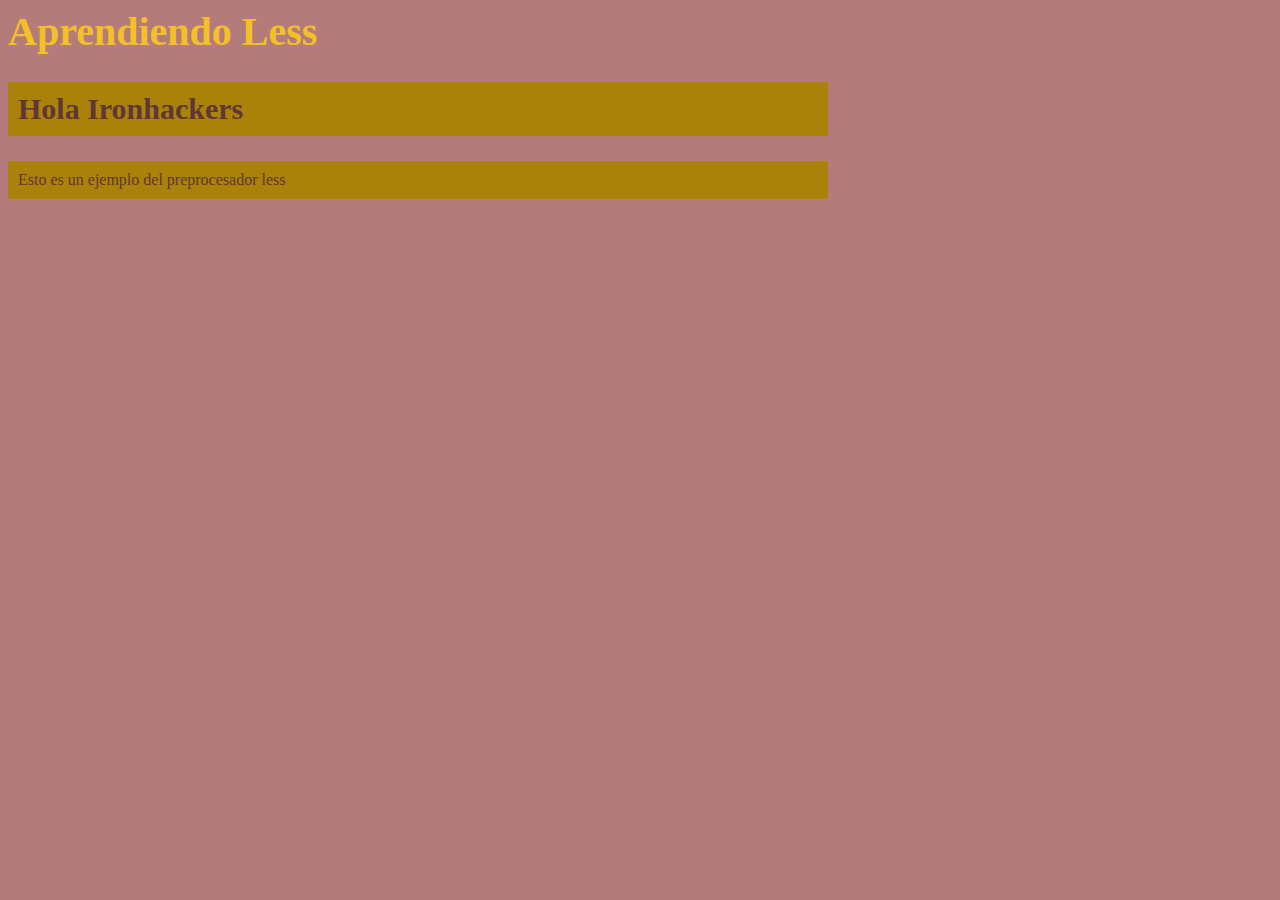
<file: less/index.html>
<html lang="en">
<head>
    <meta charset="UTF-8">
    <meta http-equiv="X-UA-Compatible" content="IE=edge">
    <meta name="viewport" content="width=device-width, initial-scale=1.0">
    <title>Aprendiendo Less</title>
    <link rel="stylesheet" href="styles.css">
</head>
<body>
    <h1>Aprendiendo Less</h1>
    <h2>Hola Ironhackers</h2>
    <p>Esto es un ejemplo del preprocesador less</p>
</body>
</html>


<!-- npm install -g less -->
</file>
<file: less/styles.css>
h1 {
  font-size: 40px;
  color: #f3c027;
}
body {
  background-color: #b47b7b;
}
.fontStyle {
  width: 800px;
  color: #603636;
  background-color: #ab8209;
  padding: 10px;
}
h2 {
  font-size: 30px;
  width: 800px;
  color: #603636;
  background-color: #ab8209;
  padding: 10px;
}
p {
  font-size: 16px;
  width: 800px;
  color: #603636;
  background-color: #ab8209;
  padding: 10px;
}
</file>
